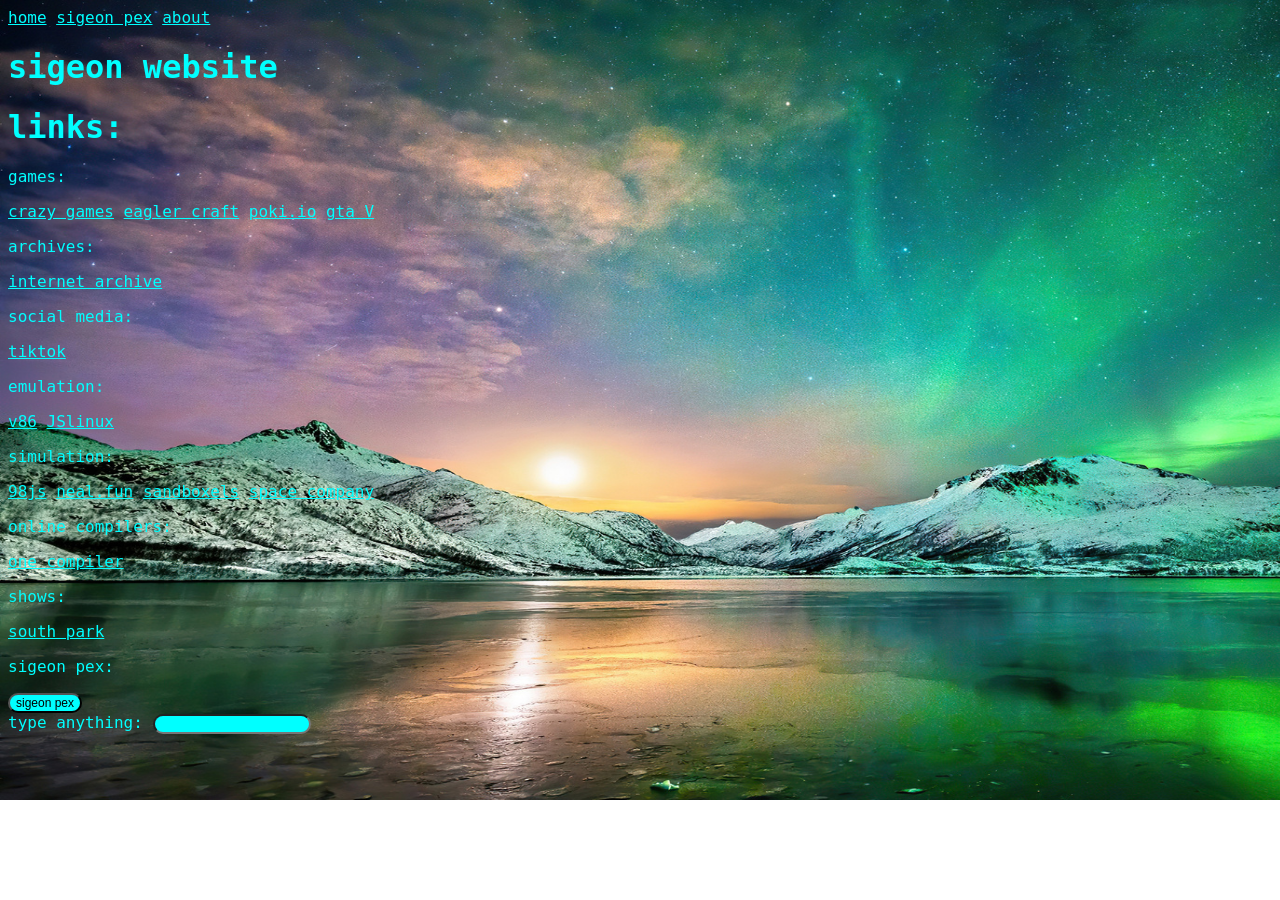
<file: index.html>
<!DOCTYPE html>
<html>
<head>
<link rel="stylesheet" href="style.css">
<script src="script.ts"></script>
<meta charset="UTF-8">
<meta lang="en-US">
<title>sigeon</title>
<nav>
    <a href="index.html">home</a>
    <a href="sigeon.html">sigeon pex</a>
    <a href="about.html">about</a>
</nav>
</head>
<body>
<h1>sigeon website</h1>
<h1>links:</h1>
<p>games:</p>
<a href="https://crazygames.com">crazy games</a>
<a href="https://eaglercraft.com/">eagler craft</a>
<a href="https://poki.io">poki.io</a>
<a href="playGTA5.com">gta V</a>
<p>archives:</p>
<a href="https://archive.org">internet archive</a>
<p>social media:</p>
<a href="https://tiktok.com">tiktok</a>
<p>emulation:</p>
<a href="https://copy.sh/v86">v86</a>
<a href="https://bellard.org">JSlinux</a>
<p>simulation:</p>
<a href="https://98.js.org">98js</a>
<a href="https://neal.fun">neal.fun</a>
<a href="https://neal.fun/sandboxels/">sandboxels</a>
<a href="https://www.crazygames.com/game/space-company">space company</a>
<p>online compilers:</p>
<a href="https://onecompiler.com">one compiler</a>
<p>shows:</p>
<a href="https://www.southparkstudios.com/">south park</a>
<p>sigeon pex:</p>
<button onclick="alertpex()">sigeon pex</button>
<form>
<label for="typebox">type anything:</label>
<input type="text" id="typebox" name="username">
</form>
</body>
</html>
</file>
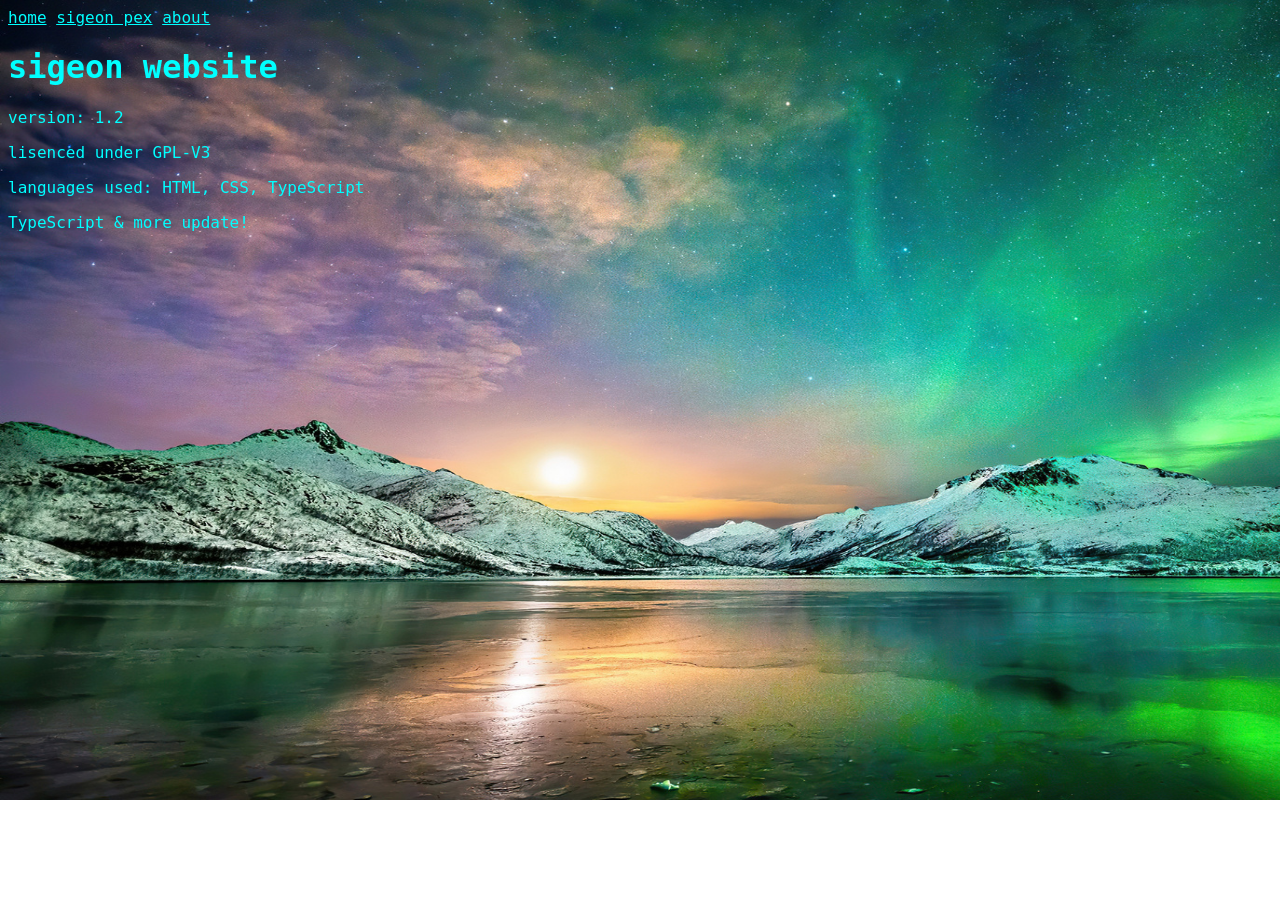
<file: about.html>
<!DOCTYPE html>
<html>
<head>
<link rel="stylesheet" href="style.css">
<meta charset="UTF-8">
<meta lang="en-US">
<nav>
    <a href="index.html">home</a>
    <a href="sigeon.html">sigeon pex</a>
    <a href="about.html">about</a>
</nav>
</head>
<body>
<h1>sigeon website</h1>
<p>version: 1.2</p>
<p>lisenced under GPL-V3</p>
<p>languages used: HTML, CSS, TypeScript</p>
<p>TypeScript & more update!</p>
</body>
</html>
</file>
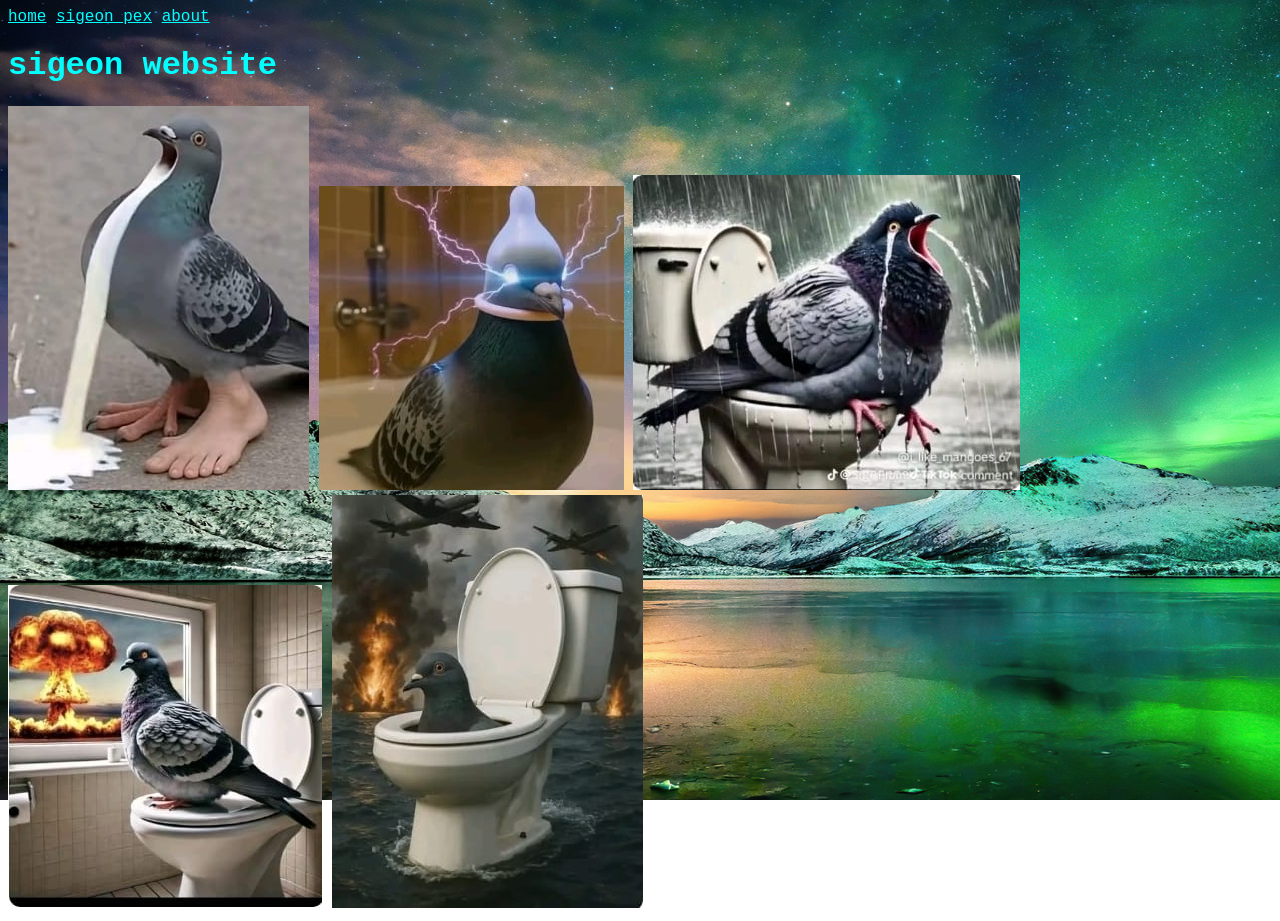
<file: sigeon.html>
<!DOCTYPE html>
<html>
<head>
<link rel="stylesheet" href="style.css">
<meta charset="UTF-8">
<meta lang="en-US">
<nav>
    <a href="index.html">home</a>
    <a href="sigeon.html">sigeon pex</a>
    <a href="about.html">about</a>
</nav>
</head>
<body>
<h1>sigeon website</h1>
<img src="sigeon1.jpeg" alt="pex1">
<img src="sigeon2.jpeg" alt="pex2">
<img src="sigeon3.jpeg" alt="pex3">
<img src="sigeon4.jpeg" alt="pex4">
<img src="sigeon5.jpeg" alt="pex5">
</body>
</html>
</file>
<file: style.css>
body {
    background-image: url('background.jpg');
    background-repeat: no-repeat;
    background-size: 1789px 800px;
    background-attachment: fixed;
    font-family: "Terminus", monospace;
}

h1 , h5 , a , p, label {
    color:aqua;
}

button, input {
    font-size: 12px;
    border-radius: 12px;
    background-color: aqua;
    color:black;
}
</file>
